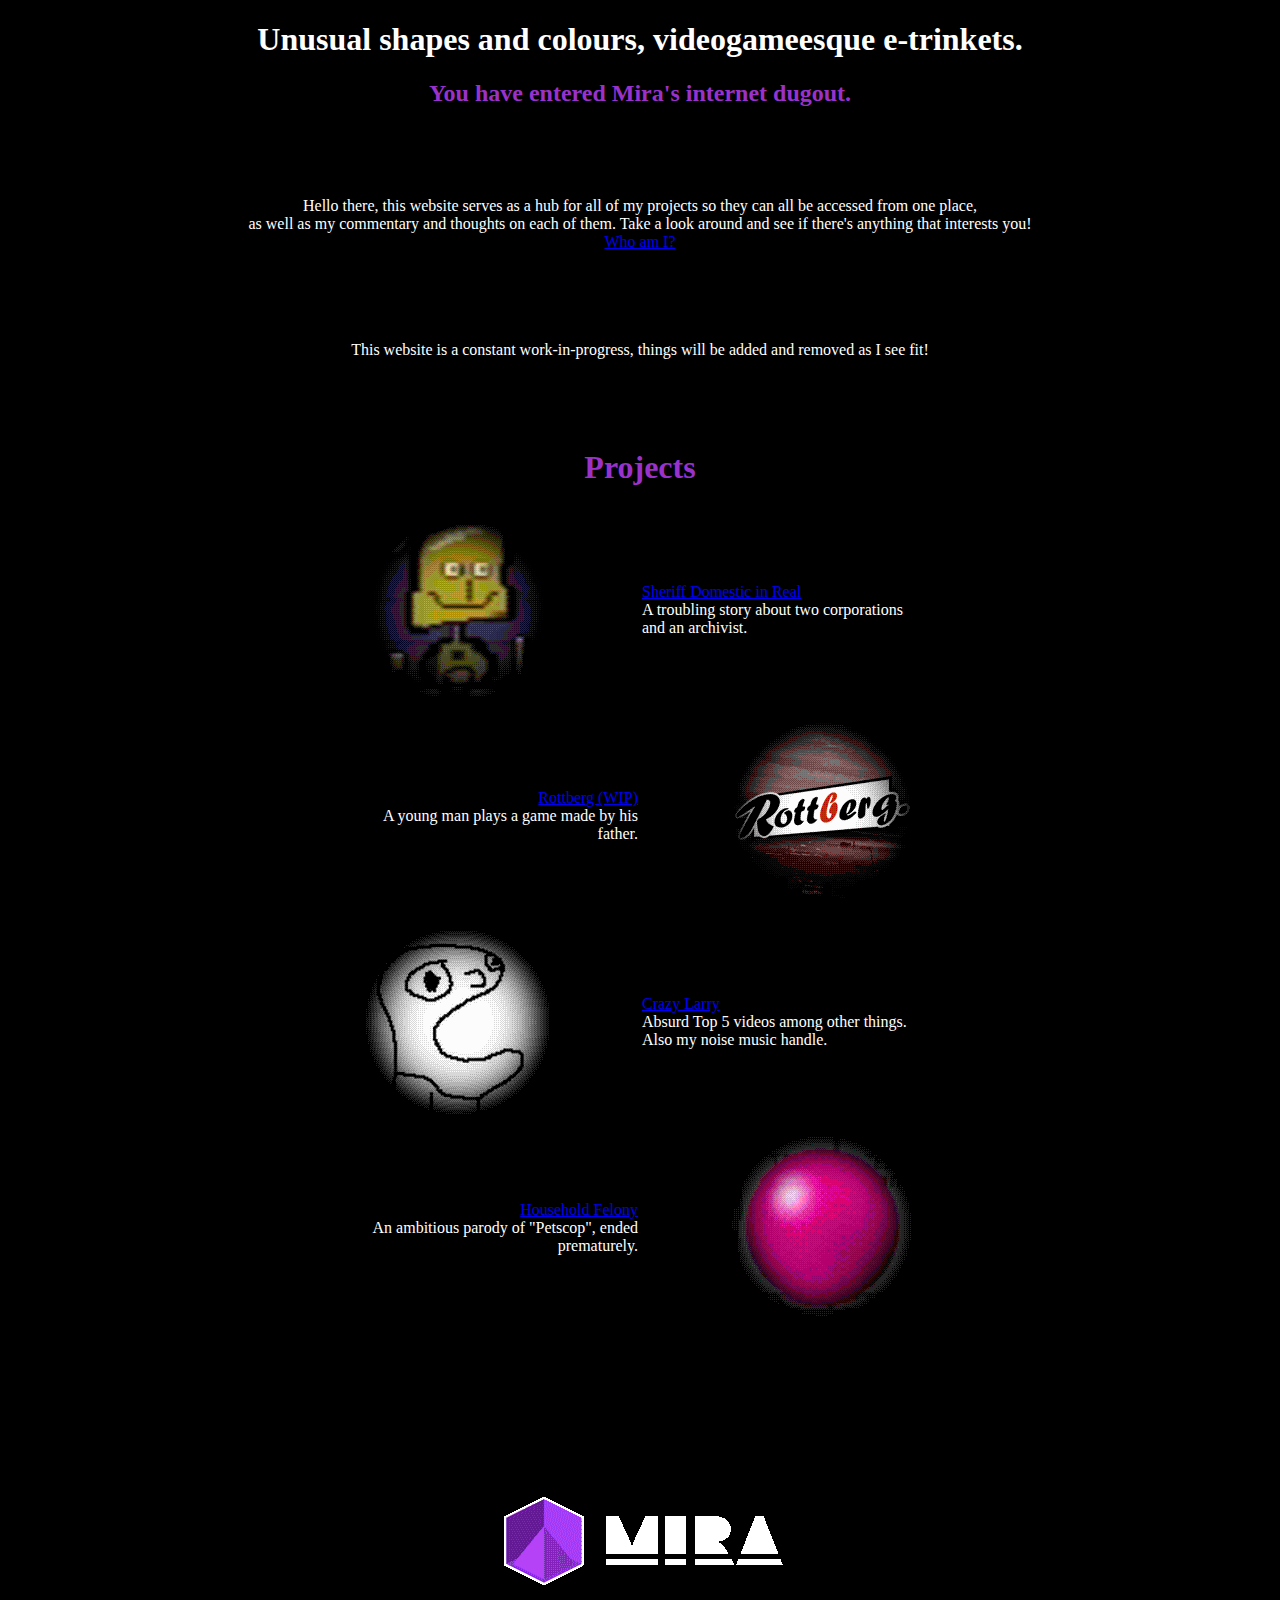
<file: index.html>
<!DOCTYPE html>
<html>

	<head>
		<title>It's a bit garish though, isn't it?</title>
		<link rel="stylesheet" href="styles.css">
	</head>
	
	<body>
		<h1>Unusual shapes and colours, videogameesque e-trinkets.
		<h2>You have entered Mira's internet dugout.</h2>
		<p>Hello there, this website serves as a hub for all of my projects so they can all be accessed from one place,<br>
		as well as my commentary and thoughts on each of them. Take a look around and see if there's anything that interests you!
		<br><a href="aboutme.html">Who am I?</p></a>
		<p>This website is a constant work-in-progress, things will be added and removed as I see fit!</p>
		
		<h1 style="color: darkorchid;">Projects</h1>
		
		<table style="color:#ffffff;width:500px;" align="center">
		<tr>
		<td><img src="img/sdinreal.png" alt="Sheriff Domestic in Real" align="right" style="padding-right: 80px;"></td>
		<td><a href="sdinreal.html">Sheriff Domestic in Real</a><br>A troubling story about two corporations and an archivist.</td> 
		</tr>
		<tr>
		<td align="right"><a href="rottberg.html">Rottberg (WIP)</a><br>A young man plays a game made by his father.</td> 
		<td><img src="img/rottberg.png" alt="Rottberg" alt="Thumbnail" style="padding-left: 80px;"></td>
		</tr>
		<tr>
		<td><img src="img/crazylarry.png" alt="Crazy Larry" align="right" style="padding-right: 80px;"></td>
		<td><a href="larry.html">Crazy Larry</a><br>Absurd Top 5 videos among other things.<br>Also my noise music handle.</td> 
		<tr>
		<td align="right"><a href="householdfelony.html">Household Felony</a><br>An ambitious parody of "Petscop", ended prematurely.</td> 
		<td><img src="img/householdfelony.png" alt="Household Felony" alt="Thumbnail" style="padding-left: 80px;"></td>
		</tr>

		</table>
		
		<p align="center" style="padding-top: 64px;">
		<img src="img/mirahedron.png" alt="Mira" align="center">
		</p>
		
	</body>

</html>
</file>
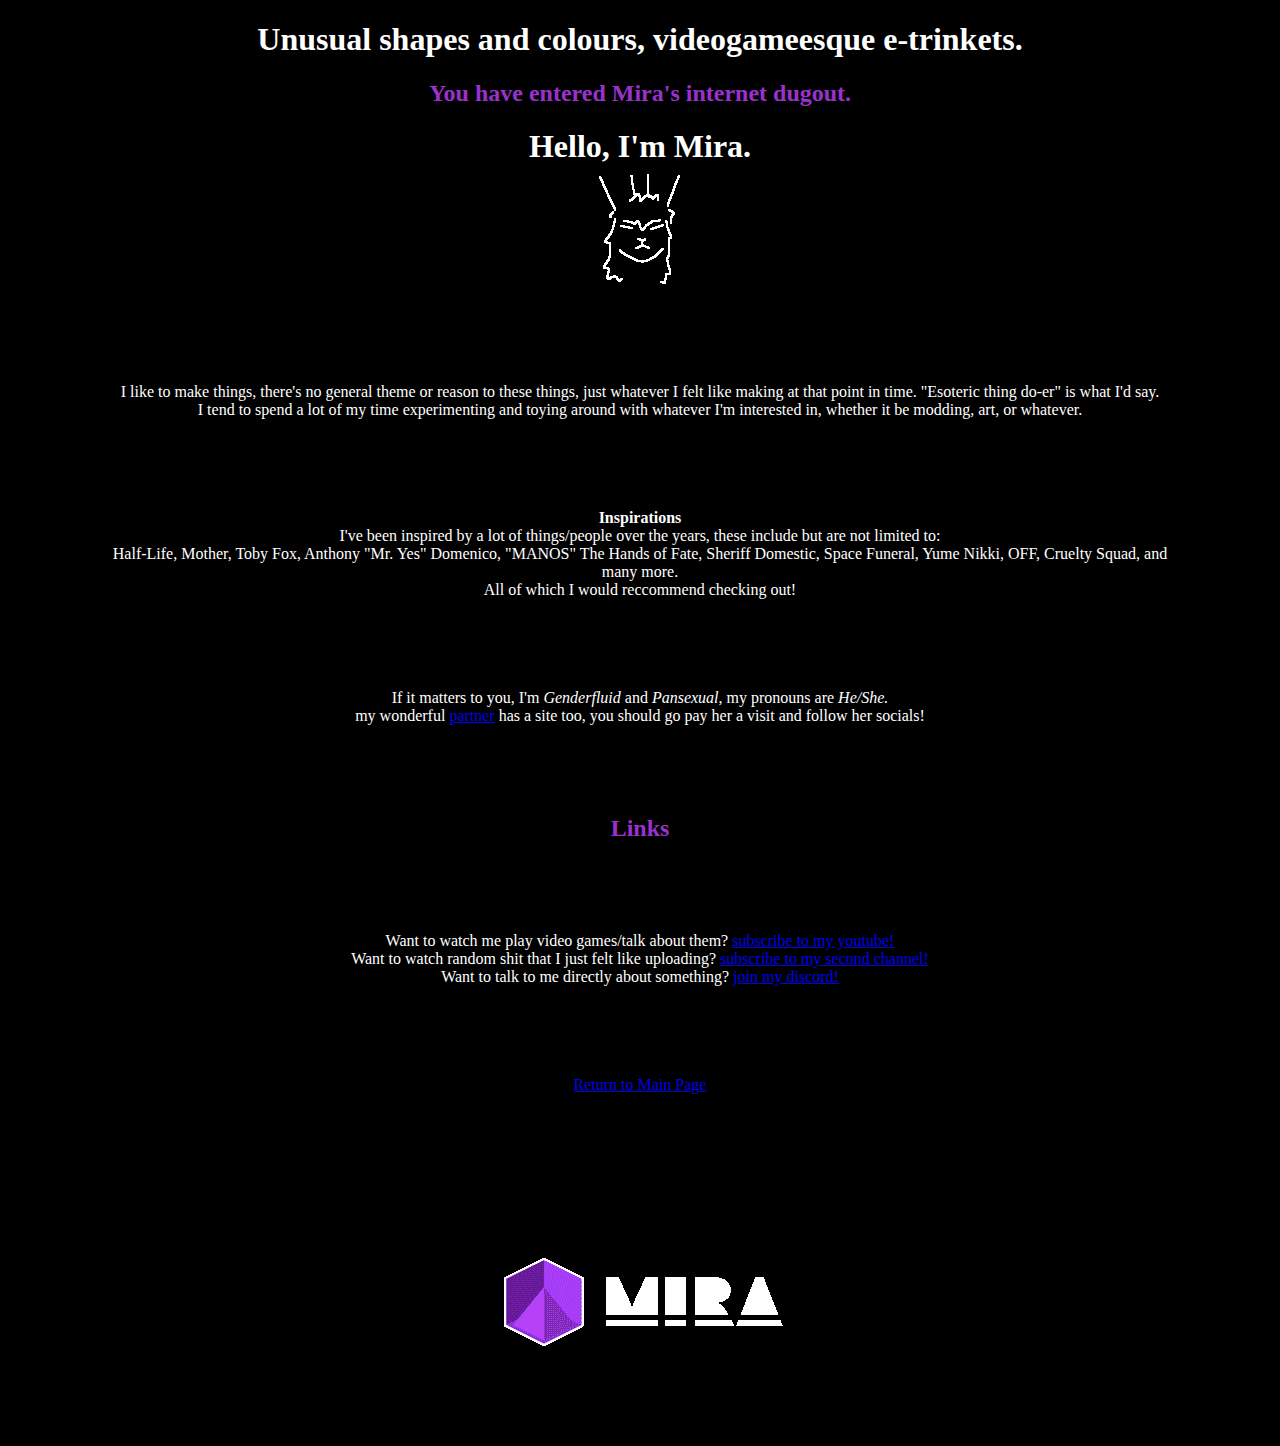
<file: aboutme.html>
<!DOCTYPE html>
<html>

	<head>
		<title>It's a bit garish though, isn't it?</title>
		<link rel="stylesheet" href="styles.css">
	</head>
	
	<body>
		<h1>Unusual shapes and colours, videogameesque e-trinkets.
		<h2>You have entered Mira's internet dugout.</h2>
		
		<h1>Hello, I'm Mira.<br><img src="img/fliss.png" alt="me" align="center"</img></h1>
		<p>I like to make things, there's no general theme or reason to these things, just whatever I felt like making at that point in time. "Esoteric thing do-er" is what I'd say.<br>
		I tend to spend a lot of my time experimenting and toying around with whatever I'm interested in, whether it be modding, art, or whatever.</p>
		<p><b>Inspirations</b><br>
		I've been inspired by a lot of things/people over the years, these include but are not limited to:<br>
		Half-Life, Mother, Toby Fox, Anthony "Mr. Yes" Domenico, "MANOS" The Hands of Fate, Sheriff Domestic, Space Funeral, Yume Nikki, OFF, Cruelty Squad, and many more.<br>
		All of which I would reccommend checking out!
		
		<p>If it matters to you, I'm <i>Genderfluid</i> and <i>Pansexual</i>, my pronouns are <i>He/She.</i><br>
		my wonderful <a href="https://kumaru.carrd.co">partner</a> has a site too, you should go pay her a visit and follow her socials!</p>
		
		<h2>Links</h2>
		<p>Want to watch me play video games/talk about them? <a href="https://www.youtube.com/channel/UC91ZdWz6FFhrBv8xoQa10xA">subscribe to my youtube!</a><br>
		Want to watch random shit that I just felt like uploading? <a href="https://www.youtube.com/channel/UCmumfUy1JqjxjK3Ugvnf7Ig">subscribe to my second channel!</a><br>
		Want to talk to me directly about something? <a href="https://discord.gg/NTJuqGkNZp">join my discord!</a><br>
		
		<p><a href="index.html">Return to Main Page</p></a>
		
		
		<p align="center" style="padding-top: 64px;">
		<img src="img/mirahedron.png" alt="Mira" align="center">
		</p>
		
	</body>

</html>
</file>
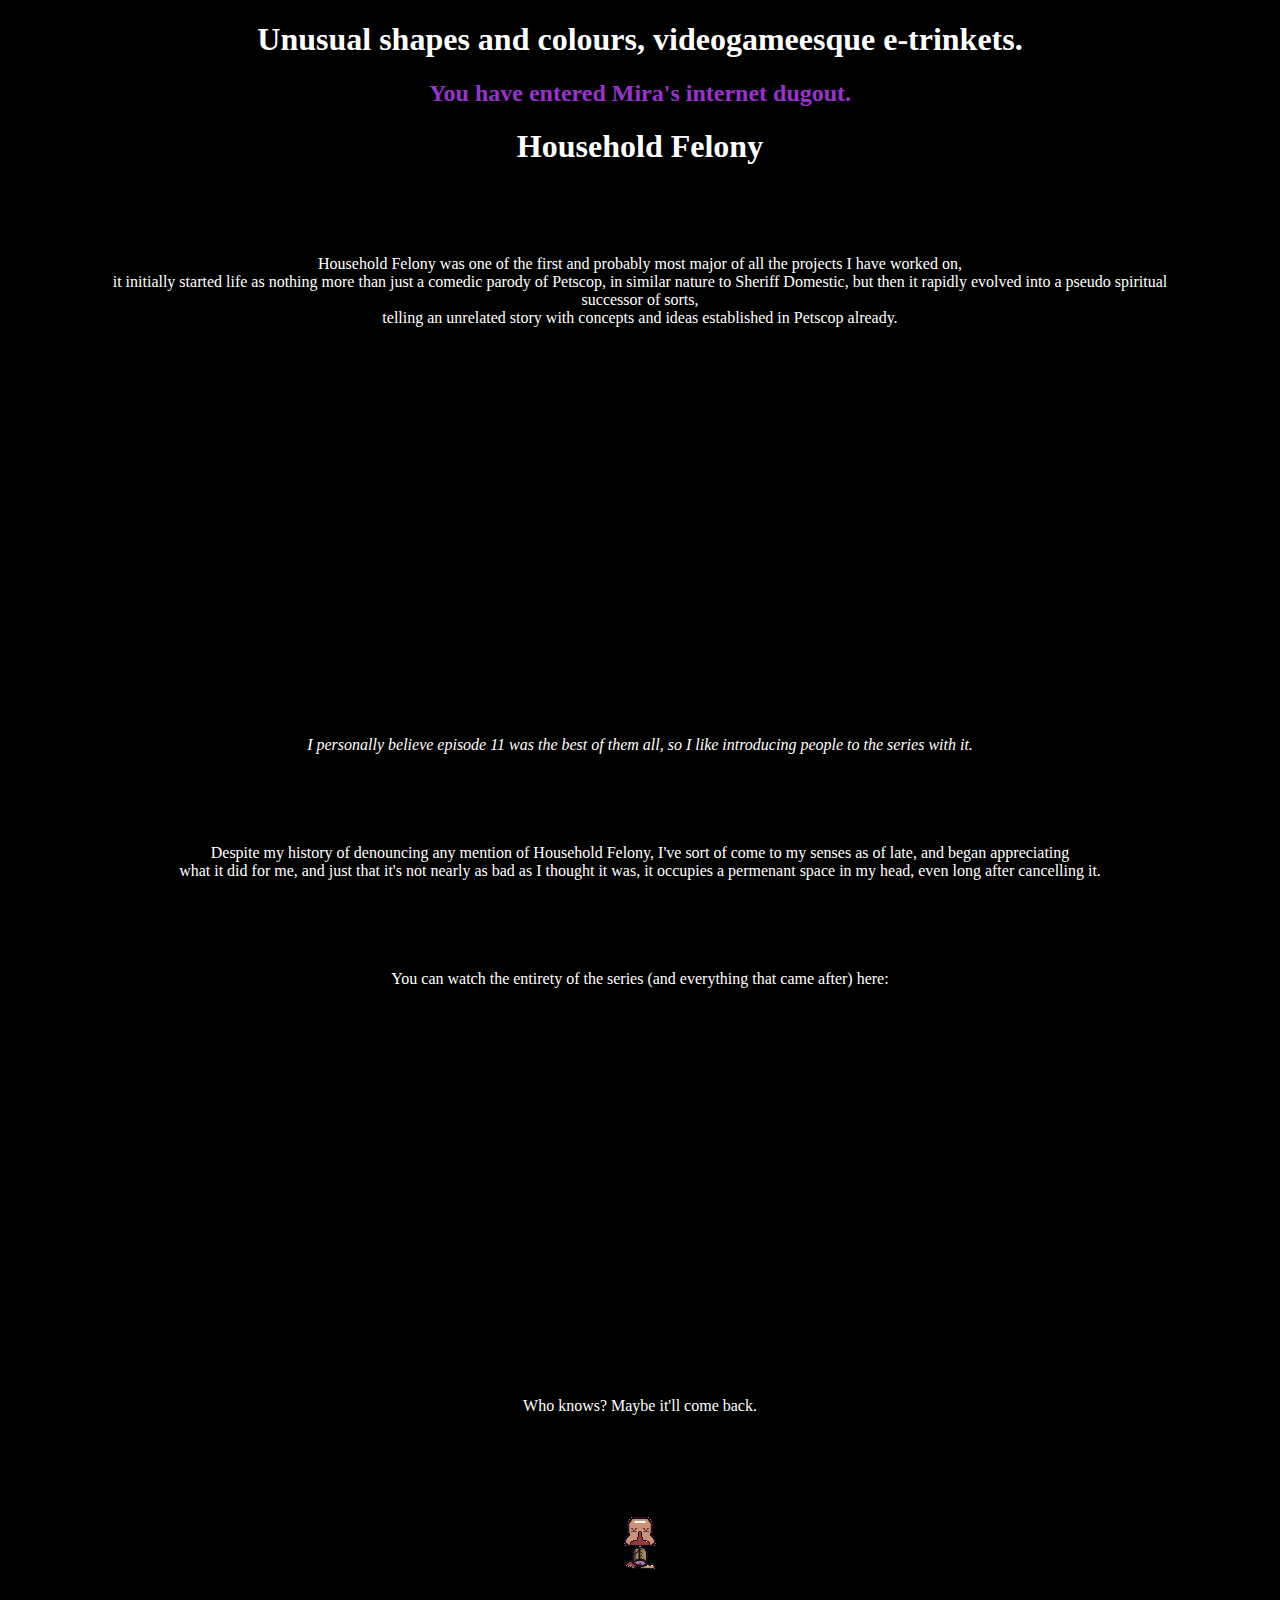
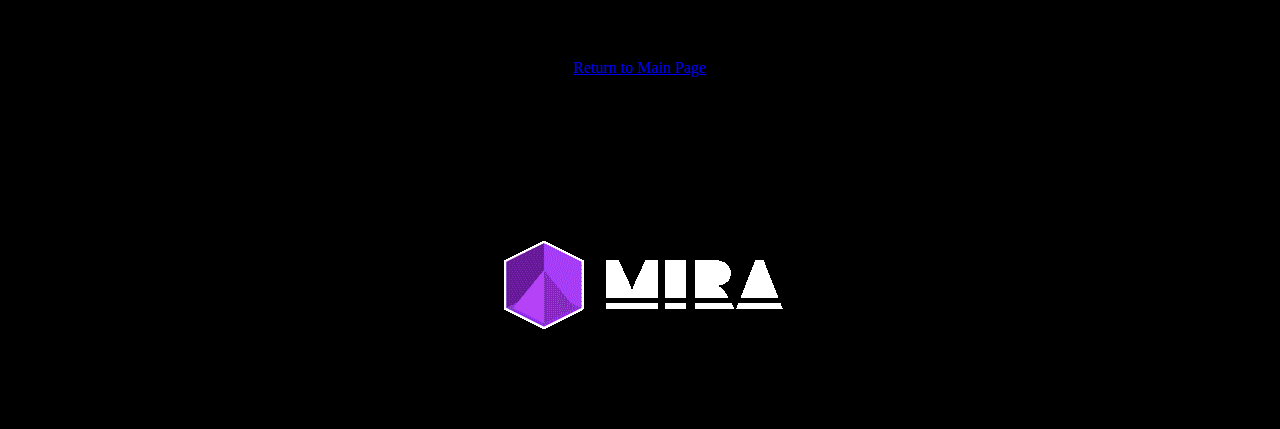
<file: householdfelony.html>
<!DOCTYPE html>
<html>

	<head>
		<title>It's a bit garish though, isn't it?</title>
		<link rel="stylesheet" href="styles.css">
	</head>
	
	<body>
		<h1>Unusual shapes and colours, videogameesque e-trinkets.
		<h2>You have entered Mira's internet dugout.</h2>
		<h1>Household Felony</h1>
		<p>Household Felony was one of the first and probably most major of all the projects I have worked on,<br> it initially started life as
		nothing more than just a comedic parody of Petscop, in similar nature to Sheriff Domestic, but then it rapidly evolved into a pseudo
		spiritual successor of sorts,<br> telling an unrelated story with concepts and ideas established in Petscop already.</p>
		
		<p><iframe width="560" height="315" src="https://www.youtube.com/embed/GsgFNGaJc_A" title="YouTube video player" frameborder="0" allow="accelerometer; autoplay; clipboard-write; encrypted-media; gyroscope; picture-in-picture; web-share" allowfullscreen></iframe><br>
		<i>I personally believe episode 11 was the best of them all, so I like introducing people to the series with it.</i></p>
		
		<p>Despite my history of denouncing any mention of Household Felony, I've sort of come to my senses as of late, and began appreciating<br>
		what it did for me, and just that it's not nearly as bad as I thought it was, it occupies a permenant space in my head, even long after
		cancelling it.</p>
		<p>You can watch the entirety of the series (and everything that came after) here:<br>
		<iframe width="560" height="315" src="https://www.youtube.com/embed/videoseries?list=PLTjBkXmr7H-at1qJRI31Vn9Y-zWiP7eP7" title="YouTube video player" frameborder="0" allow="accelerometer; autoplay; clipboard-write; encrypted-media; gyroscope; picture-in-picture; web-share" allowfullscreen></iframe></p>
		<p>Who knows? Maybe it'll come back.</p>
		
		<p><img src="img/pal.gif" alt="Pal" align="center"></p>
		<p><a href="index.html">Return to Main Page</p></a>
		
		<p align="center" style="padding-top: 64px;">
		<img src="img/mirahedron.png" alt="Mira" align="center">
		</p>
	</body>

</html>
</file>
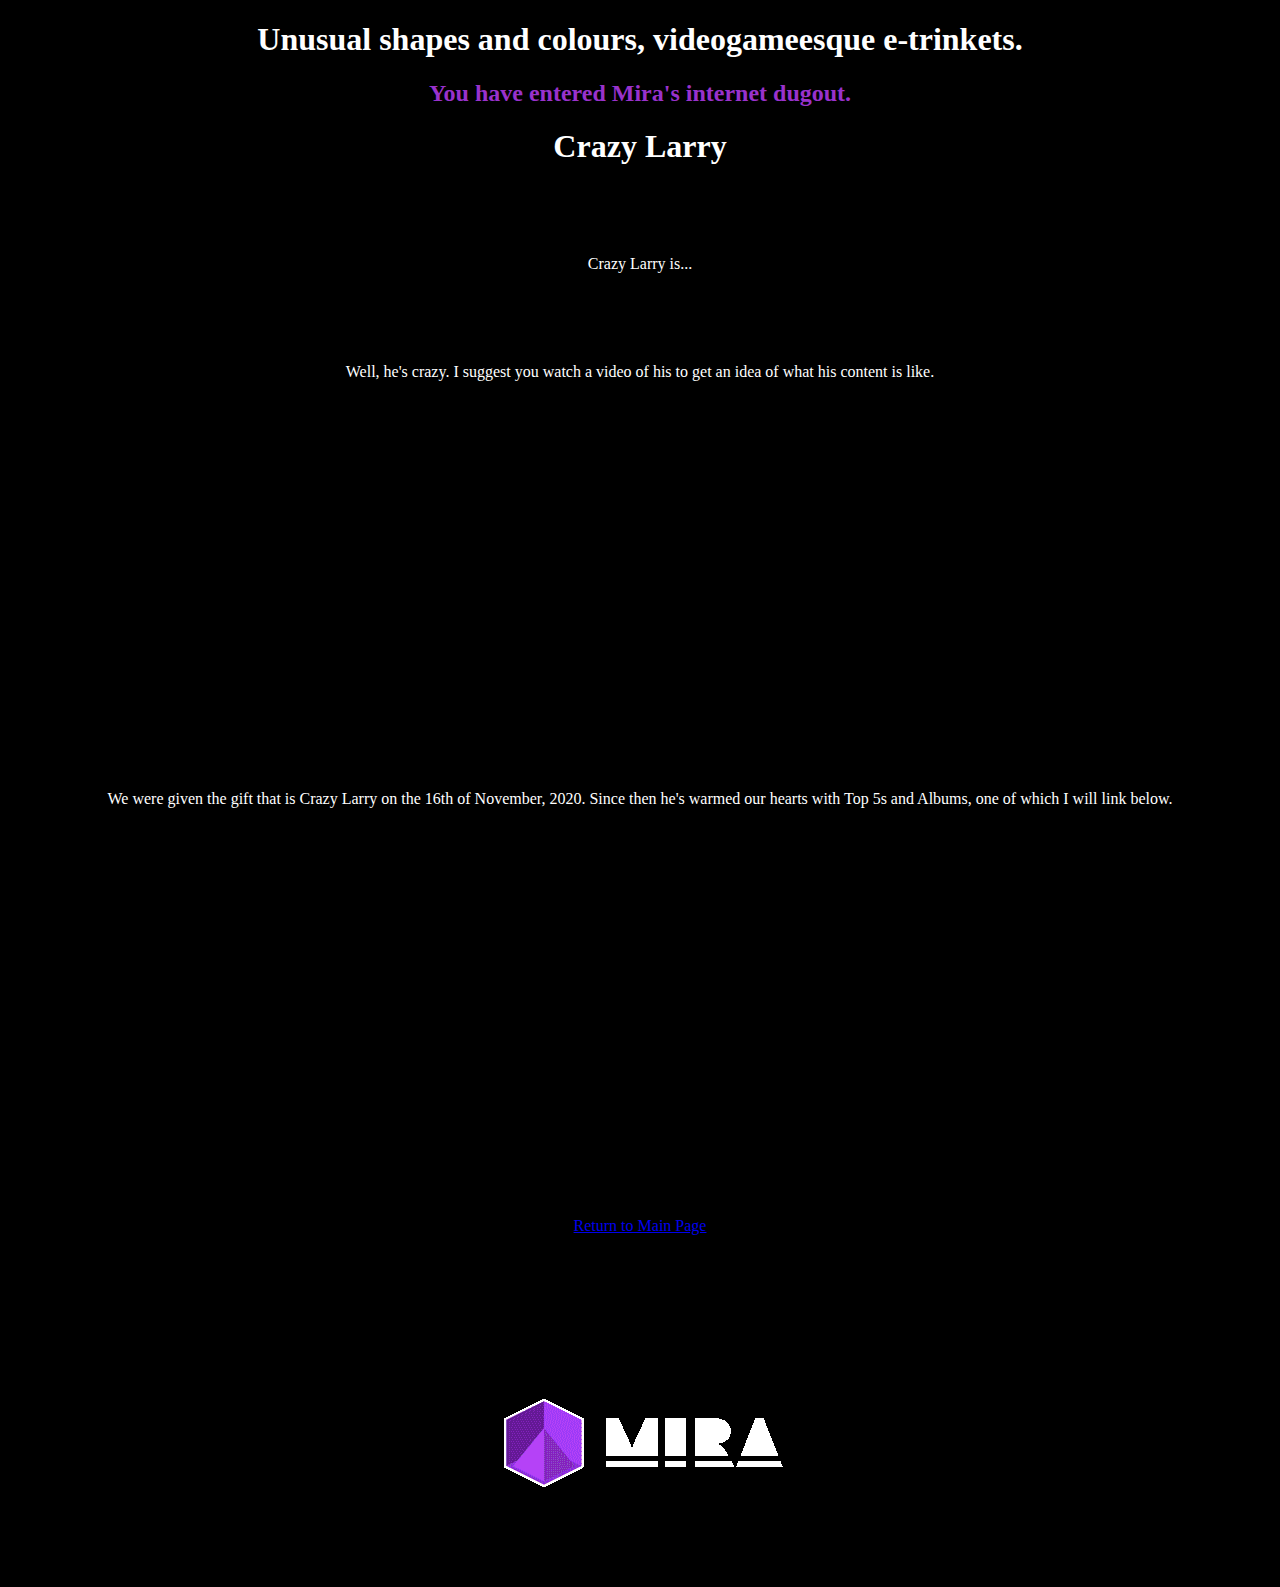
<file: larry.html>
<!DOCTYPE html>
<html>

	<head>
		<title>It's a bit garish though, isn't it?</title>
		<link rel="stylesheet" href="styles.css">
	</head>
	
	<body>
		<h1>Unusual shapes and colours, videogameesque e-trinkets.
		<h2>You have entered Mira's internet dugout.</h2>
		<h1>Crazy Larry</h1>
		<p>Crazy Larry is...</p>
		<p>Well, he's crazy. I suggest you watch a video of his to get an idea of what his content is like.<br>
		<iframe width="560" height="315" src="https://www.youtube.com/embed/YgWsGa3pFt0" title="YouTube video player" frameborder="0" allow="accelerometer; autoplay; clipboard-write; encrypted-media; gyroscope; picture-in-picture; web-share" allowfullscreen></iframe></p>
		<p> We were given the gift that is Crazy Larry on the 16th of November, 2020. Since then he's warmed our hearts with Top 5s and Albums, one of which I will link below.<br>
		<iframe width="560" height="315" src="https://www.youtube.com/embed/_FshUuR63vA" title="YouTube video player" frameborder="0" allow="accelerometer; autoplay; clipboard-write; encrypted-media; gyroscope; picture-in-picture; web-share" allowfullscreen></iframe></p>
		
		<p><a href="index.html">Return to Main Page</p></a>
		
		<p align="center" style="padding-top: 64px;">
		<img src="img/mirahedron.png" alt="Mira" align="center">
		</p>
	</body>

</html>
</file>
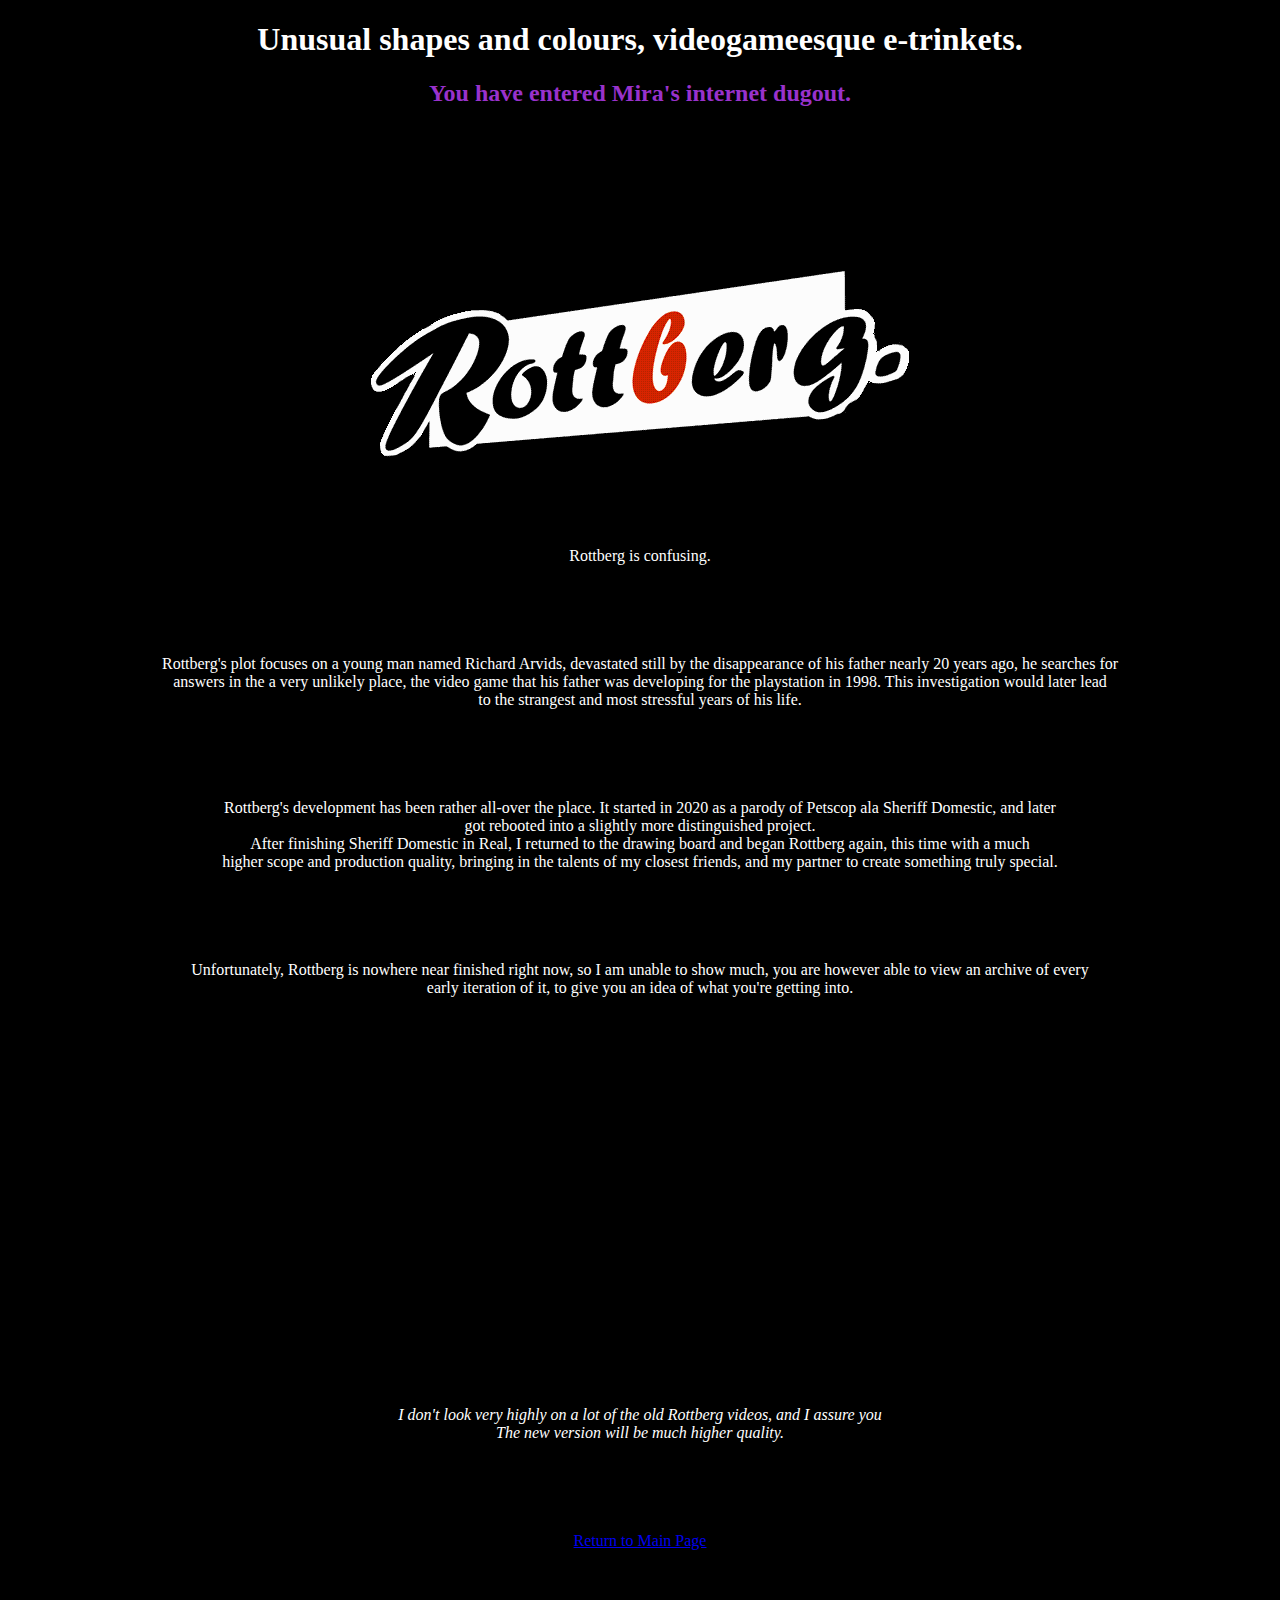
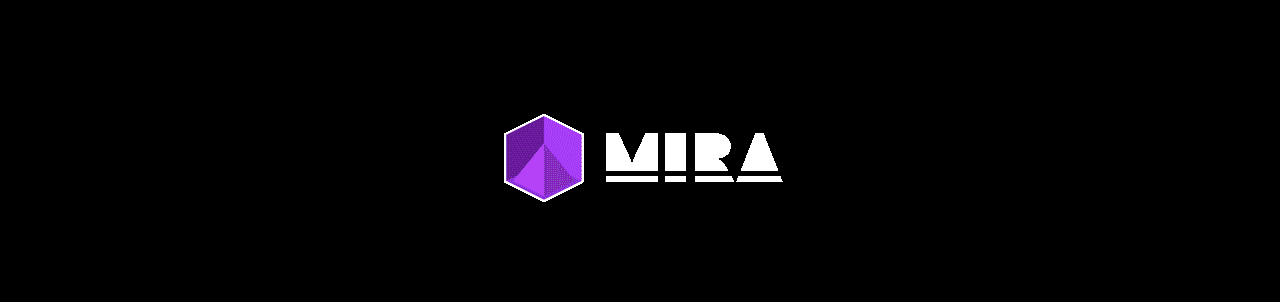
<file: rottberg.html>
<!DOCTYPE html>
<html>

	<head>
		<title>It's a bit garish though, isn't it?</title>
		<link rel="stylesheet" href="styles.css">
	</head>
	
	<body>
		<h1>Unusual shapes and colours, videogameesque e-trinkets.
		<h2>You have entered Mira's internet dugout.</h2>
		<p align="center" style="padding-top: 64px;">
		<img src="img/rottberglogo.png" alt="Rottberg" align="center">
		</p>
		<p>Rottberg is confusing.</p>
		<p>Rottberg's plot focuses on a young man named Richard Arvids, devastated still by the disappearance of his father nearly 20 years ago, he searches for<br>
		answers in the a very unlikely place, the video game that his father was developing for the playstation in 1998. This investigation would later lead<br>
		to the strangest and most stressful years of his life.</p>
		
		<p>Rottberg's development has been rather all-over the place. It started in 2020 as a parody of Petscop ala Sheriff Domestic, and later<br>
		got rebooted into a slightly more distinguished project.
		<br>After finishing Sheriff Domestic in Real, I returned to the drawing board and began Rottberg again, this time with a much<br>
		higher scope and production quality, bringing in the talents of my closest friends, and my partner to create something truly special.</p>
		
		<p>Unfortunately, Rottberg is nowhere near finished right now, so I am unable to show much, you are however able to view an archive of every<br>
		early iteration of it, to give you an idea of what you're getting into.</p>
		<p><iframe width="560" height="315" src="https://www.youtube.com/embed/saIwyHgxBmY" title="YouTube video player" frameborder="0" allow="accelerometer; autoplay; clipboard-write; encrypted-media; gyroscope; picture-in-picture; web-share" allowfullscreen></iframe><br>
		<i>I don't look very highly on a lot of the old Rottberg videos, and I assure you<br> The new version will be much higher quality.</i></p>
		
		<p><a href="index.html">Return to Main Page</p></a>
		
		<p align="center" style="padding-top: 64px;">
		<img src="img/mirahedron.png" alt="Mira" align="center">
		</p>
	</body>

</html>
</file>
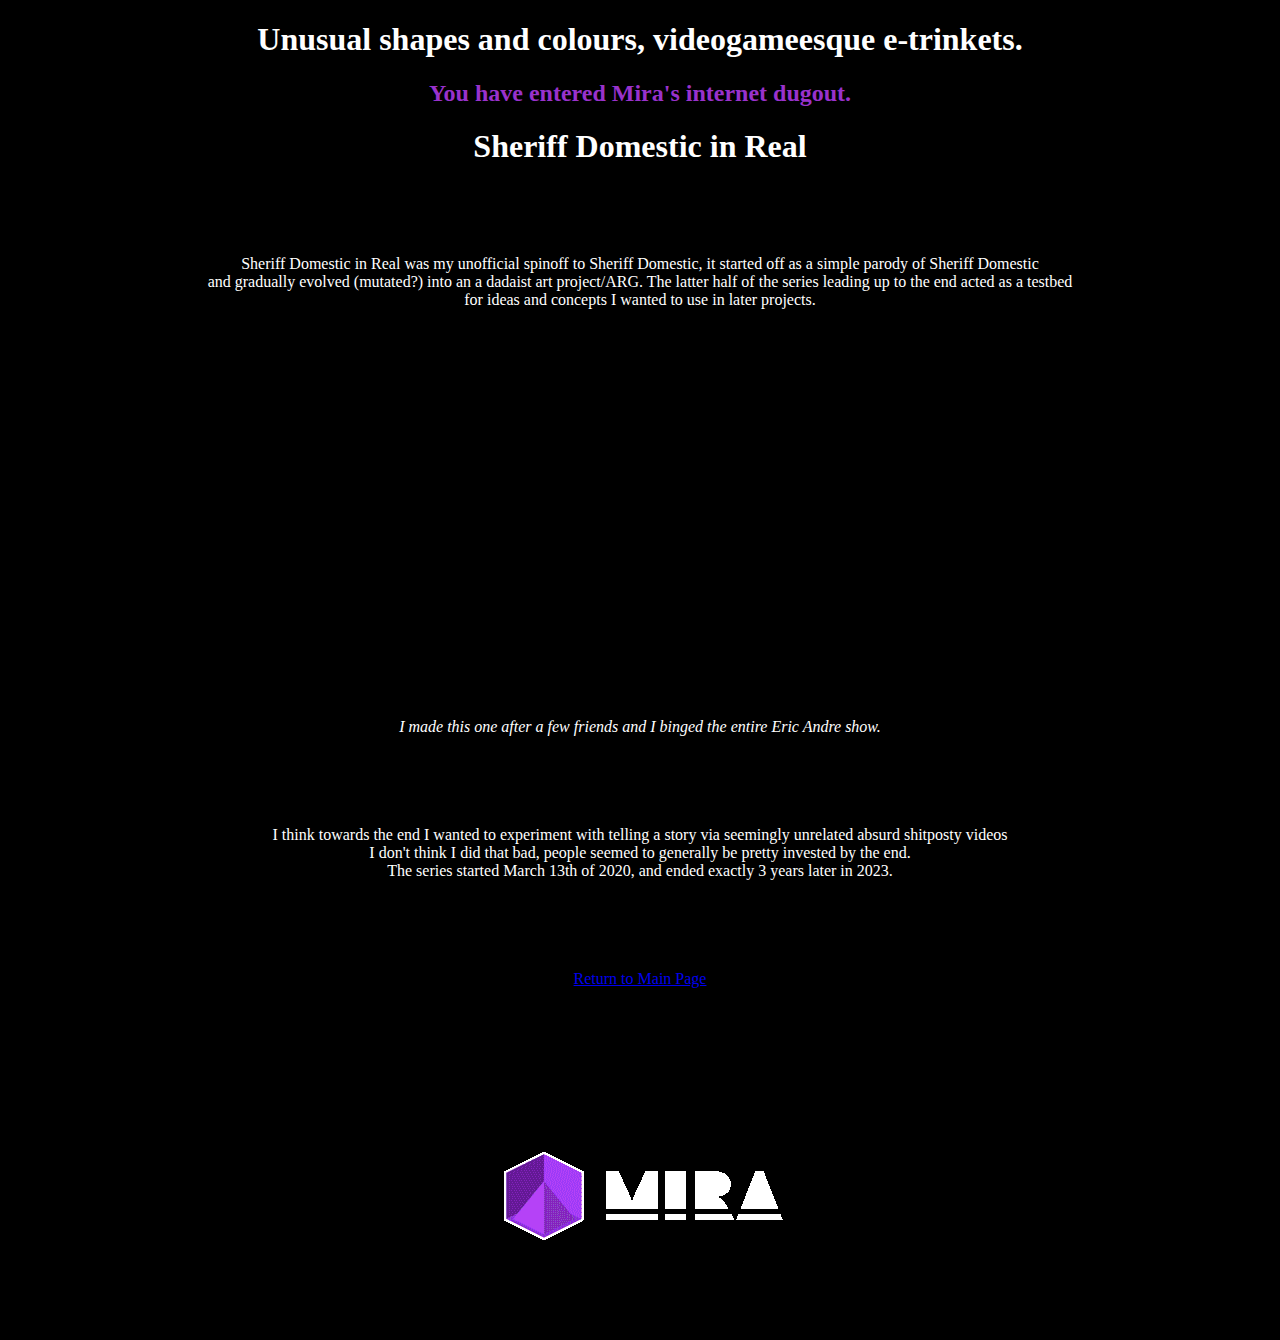
<file: sdinreal.html>
<!DOCTYPE html>
<html>

	<head>
		<title>It's a bit garish though, isn't it?</title>
		<link rel="stylesheet" href="styles.css">
	</head>
	
	<body>
		<h1>Unusual shapes and colours, videogameesque e-trinkets.
		<h2>You have entered Mira's internet dugout.</h2>
		<h1>Sheriff Domestic in Real</h1>
		<p>Sheriff Domestic in Real was my unofficial spinoff to Sheriff Domestic, it started off as a simple parody of Sheriff Domestic<br>
		and gradually evolved (mutated?) into an a dadaist art project/ARG. The latter half of the series leading up to the end acted as a testbed<br>
		for ideas and concepts I wanted to use in later projects.</p>
		
		<p><iframe width="560" height="315" src="https://www.youtube.com/embed/5uaWFKMNmZA" title="YouTube video player" frameborder="0" allow="accelerometer; autoplay; clipboard-write; encrypted-media; gyroscope; picture-in-picture; web-share" allowfullscreen></iframe><br>
		<i>I made this one after a few friends and I binged the entire Eric Andre show.</i></p>
		
		<p>I think towards the end I wanted to experiment with telling a story via seemingly unrelated absurd shitposty videos<br>
		I don't think I did that bad, people seemed to generally be pretty invested by the end.<br>
		The series started March 13th of 2020, and ended exactly 3 years later in 2023.<p>
		
		<p><a href="index.html">Return to Main Page</p></a>
		
		<p align="center" style="padding-top: 64px;">
		<img src="img/mirahedron.png" alt="Mira" align="center">
		</p>
	</body>

</html>
</file>
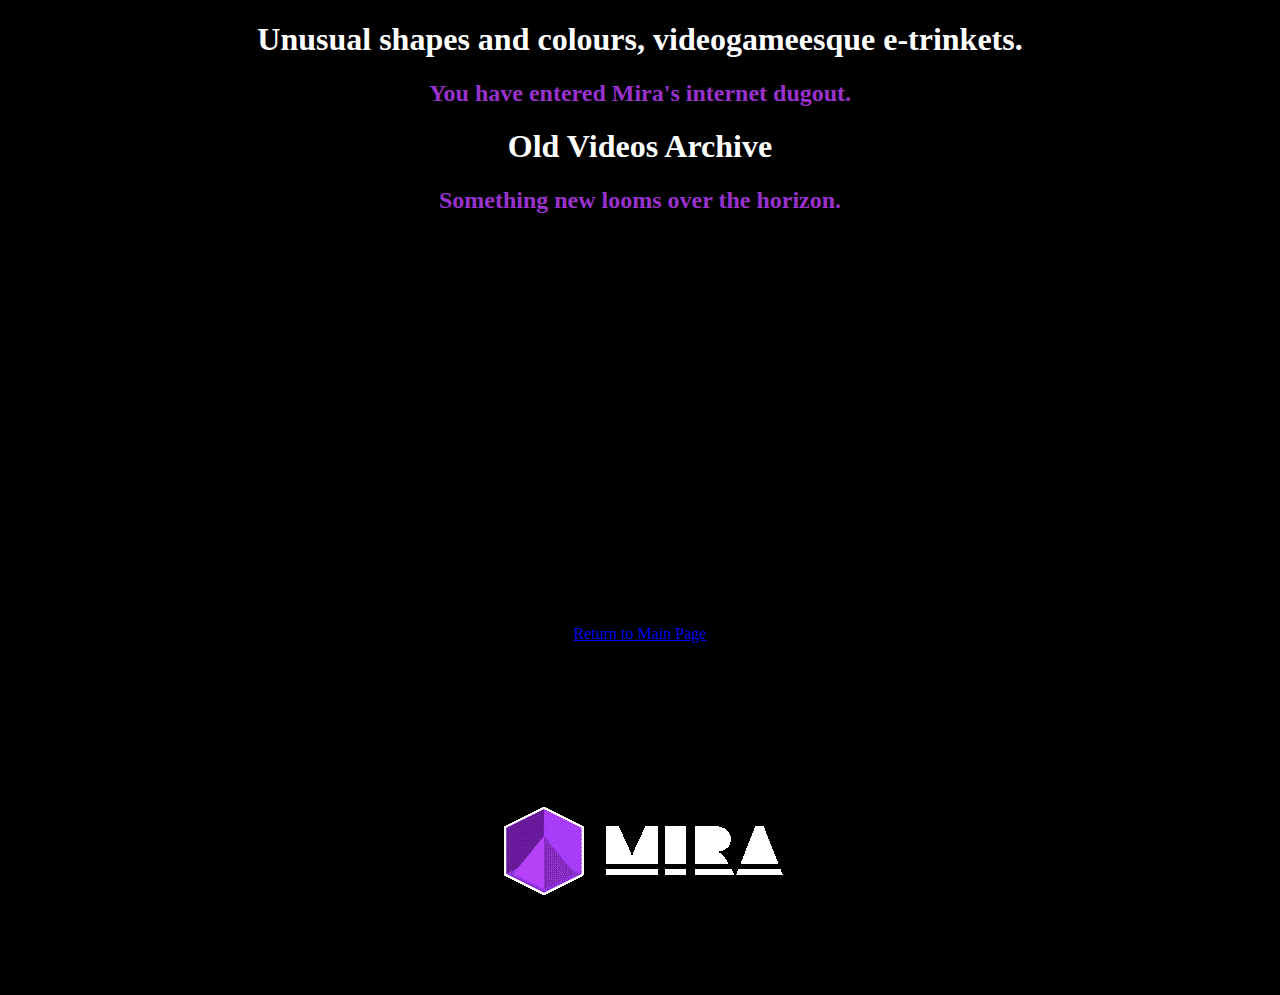
<file: vidsarchive.html>
<!DOCTYPE html>
<html>

	<head>
		<title>It's a bit garish though, isn't it?</title>
		<link rel="stylesheet" href="styles.css">
	</head>
	
	<body>
		<h1>Unusual shapes and colours, videogameesque e-trinkets.
		<h2>You have entered Mira's internet dugout.</h2>
		<h1>Old Videos Archive</h1>
		
		<h2>Something new looms over the horizon.<br>
		<iframe width="560" height="315" src="https://www.youtube.com/embed/Ez7MdkfCo1g" title="YouTube video player" frameborder="0" allow="accelerometer; autoplay; clipboard-write; encrypted-media; gyroscope; picture-in-picture; web-share" allowfullscreen></iframe></h2>
		<p><a href="index.html">Return to Main Page</p></a>
		
		<p align="center" style="padding-top: 64px;">
		<img src="img/mirahedron.png" alt="Mira" align="center">
		</p>
	</body>

</html>
</file>
<file: styles.css>
body {
	background-color: black;
}
h1 {
	color: white;
	text-align: Center;
}

h2 {
	color: darkorchid;
	text-align: Center;
}

p {
	color: white;
	margin: 90px;
	text-align: Center;
}
</file>
